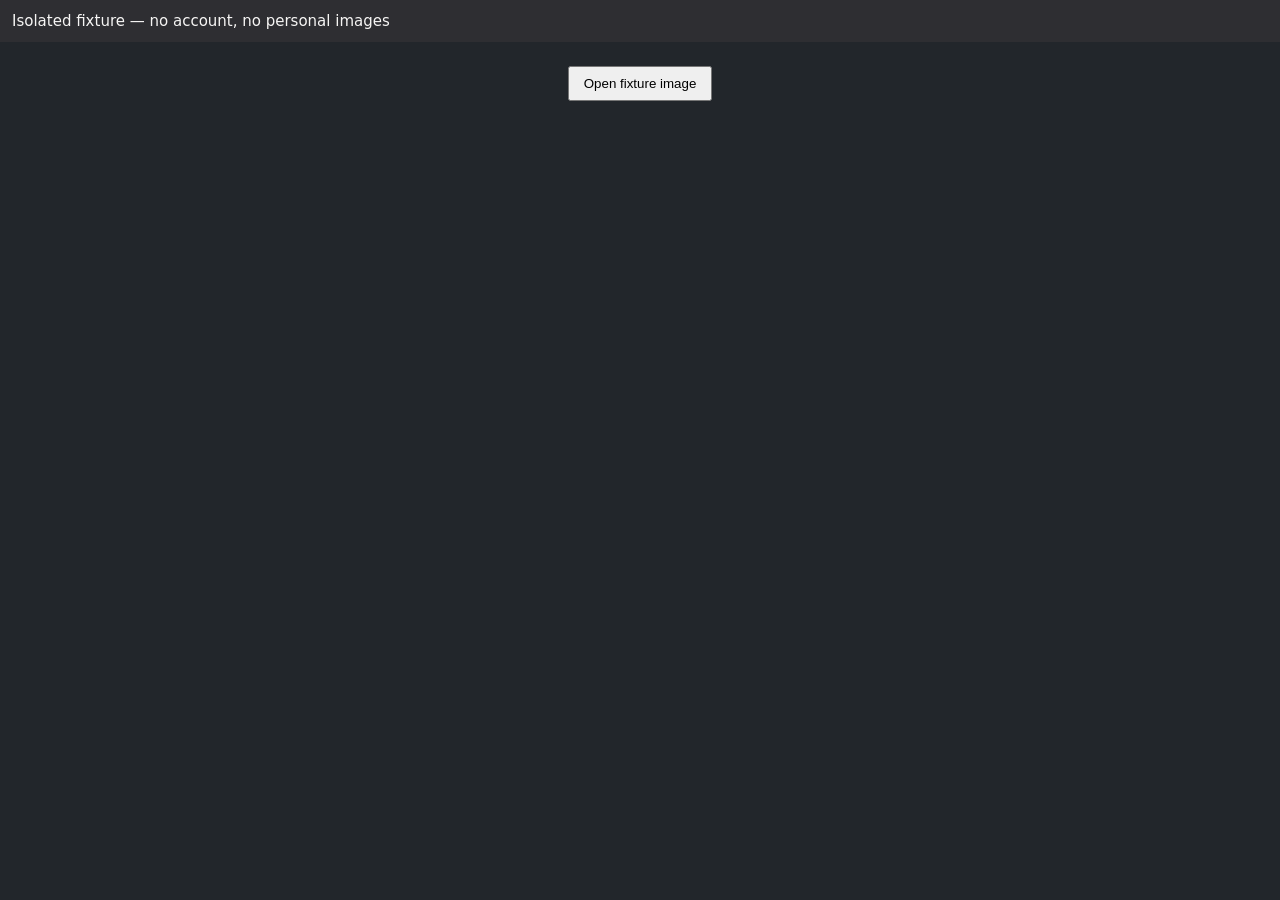
<file: scripts/viewer-extras-fixture.html>
<!doctype html>
<html lang="vi">
<meta charset="utf-8">
<meta name="viewport" content="width=device-width,initial-scale=1">
<title>Zalo Linux — isolated viewer test</title>
<style>
body{margin:0;background:#22262b;color:#f6f5f4;font:15px system-ui}#titleBar{padding:12px;background:#2e2e32}
main{display:grid;place-items:center;gap:16px;padding:24px}.zimg-el{width:640px;max-width:85vw;height:auto}
button{padding:8px 14px}.image-action{display:flex;gap:8px}#titleBar.locked~main{visibility:hidden}
</style>
<div id="titleBar">Isolated fixture — no account, no personal images</div>
<main><button id="open-viewer">Open fixture image</button><div id="viewer"></div></main>
<script>
window.fixtureErrors = [];
window.addEventListener('error', event => fixtureErrors.push(event.message));
window.addEventListener('unhandledrejection', event => fixtureErrors.push(String(event.reason)));
document.querySelector('#open-viewer').onclick = () => {
  const canvas = document.createElement('canvas'); canvas.width = 640; canvas.height = 400;
  const ctx = canvas.getContext('2d');
  ctx.fillStyle = '#daeaf0'; ctx.fillRect(0, 0, 640, 400);
  ctx.fillStyle = '#24516a'; ctx.fillRect(40, 40, 560, 180);
  ctx.fillStyle = '#ffffff'; ctx.font = '32px sans-serif'; ctx.fillText('Linux viewer test', 80, 145);
  ctx.fillStyle = '#ce7e36'; ctx.fillRect(60, 260, 140, 80);
  const img = document.createElement('img'); img.className = 'zimg-el'; img.alt = 'Synthetic test image'; img.src = canvas.toDataURL();
  const toolbar = document.createElement('div'); toolbar.className = 'media-viewer__footer__child image-action';
  toolbar.appendChild(document.createElement('action-group'));
  document.querySelector('#viewer').replaceChildren(img, toolbar);
};
</script>
<script src="../pc-dist/linux-extras/loader.js?v=20260913-1"></script>
</html>
</file>
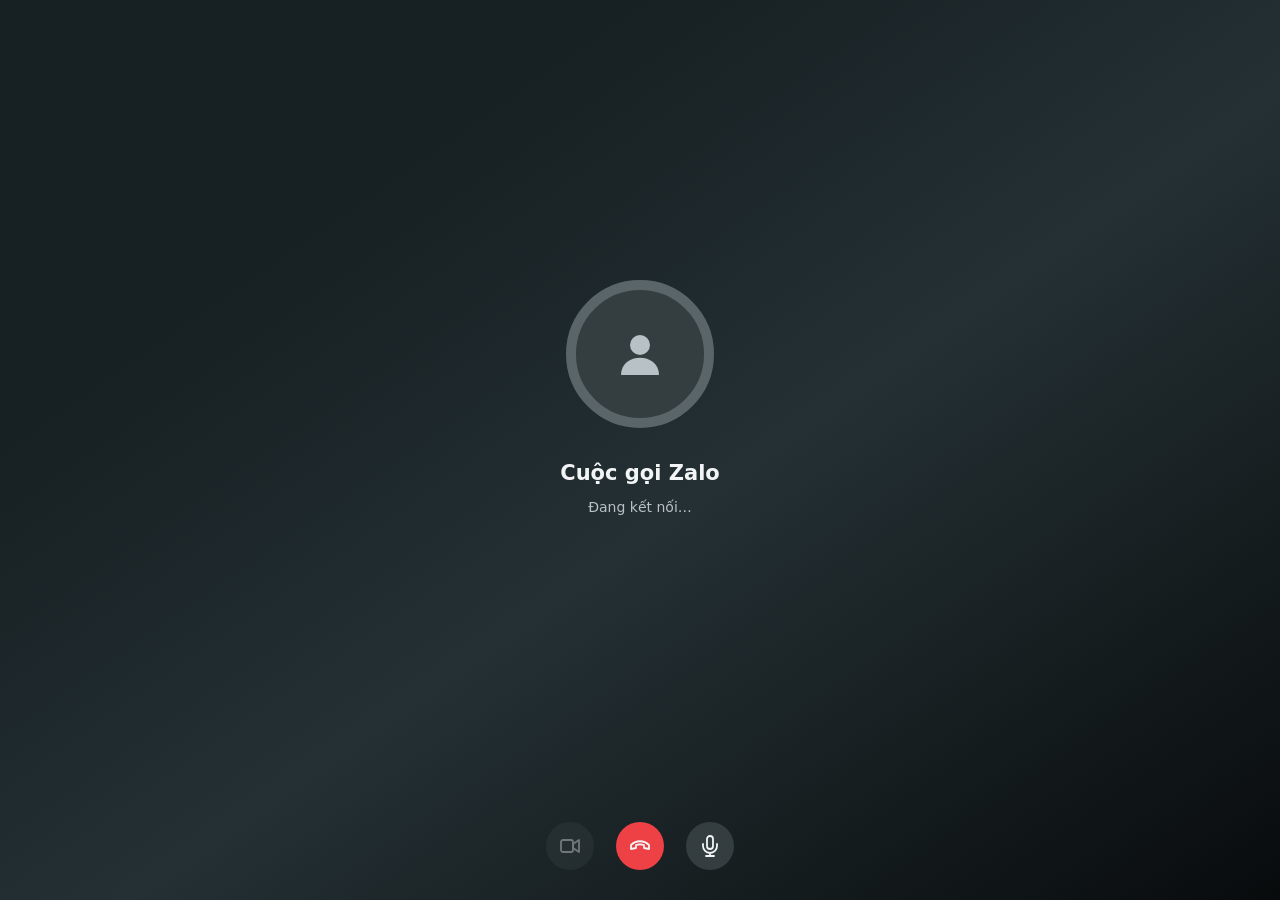
<file: native/android-zrtc/call-window.html>
<!doctype html>
<html lang="vi"><head><meta charset="utf-8">
<meta http-equiv="Content-Security-Policy" content="default-src 'none'; script-src 'self'; style-src 'self'; connect-src 'none'; img-src https:; media-src 'none'; object-src 'none'; base-uri 'none'">
<meta name="referrer" content="no-referrer">
<meta name="viewport" content="width=device-width,initial-scale=1">
<title>Zalo — Cuộc gọi</title><link rel="stylesheet" href="call-window.css"></head>
<body><main>
<section class="identity" aria-label="Cuộc gọi">
<div class="avatar" aria-hidden="true"><img id="avatar-image" hidden alt=""><svg id="avatar-fallback" viewBox="0 0 64 64"><circle cx="32" cy="23" r="10"/><path d="M13 53c0-23 38-23 38 0"/></svg></div>
<h1 id="name">Cuộc gọi Zalo</h1><p id="status" role="status">Đang kết nối…</p><time id="duration" hidden>00:00</time>
</section>
<canvas id="remote" hidden aria-label="Video từ người đang gọi"></canvas>
<aside id="preview" hidden aria-label="Camera của bạn"><canvas id="local" aria-label="Hình ảnh của bạn"></canvas><span>Bạn</span></aside>
<p id="error" hidden>Không thể tiếp tục cuộc gọi. Hãy kiểm tra kết nối mạng và thiết bị rồi thử lại.</p>
<nav aria-label="Điều khiển cuộc gọi">
<button id="camera" class="control" disabled aria-label="Tắt camera" title="Tắt camera" aria-pressed="false"><svg viewBox="0 0 24 24"><rect x="3" y="6" width="12" height="12" rx="2"/><path d="m15 10 6-4v12l-6-4z"/><path id="camera-slash" d="m3 3 18 18" hidden/></svg></button>
<button id="end" class="control end" aria-label="Kết thúc" title="Kết thúc"><svg viewBox="0 0 24 24"><path d="M3 15v-4c5-5 13-5 18 0v4l-5-1v-3a12 12 0 0 0-8 0v3z"/></svg></button>
<button id="answer" class="control answer" hidden aria-label="Trả lời" title="Trả lời"><svg id="answer-voice" viewBox="0 0 24 24"><path d="m5 3 4 4-2 3c2 3 4 5 7 6l3-2 4 4-3 3C10 20 4 14 3 6z"/></svg><svg id="answer-video" viewBox="0 0 24 24" hidden><rect x="3" y="6" width="12" height="12" rx="2"/><path d="m15 10 6-4v12l-6-4z"/></svg><span id="answer-text" hidden>Video</span></button>
<button id="mic" class="control" aria-label="Tắt mic" title="Tắt mic" aria-pressed="false"><svg viewBox="0 0 24 24"><rect x="9" y="2" width="6" height="13" rx="3"/><path d="M5 10v2a7 7 0 0 0 14 0v-2M12 19v3M8 22h8"/><path id="mic-slash" d="m3 3 18 18" hidden/></svg></button>
</nav></main><script type="module" src="call-window-renderer.mjs"></script></body></html>
</file>
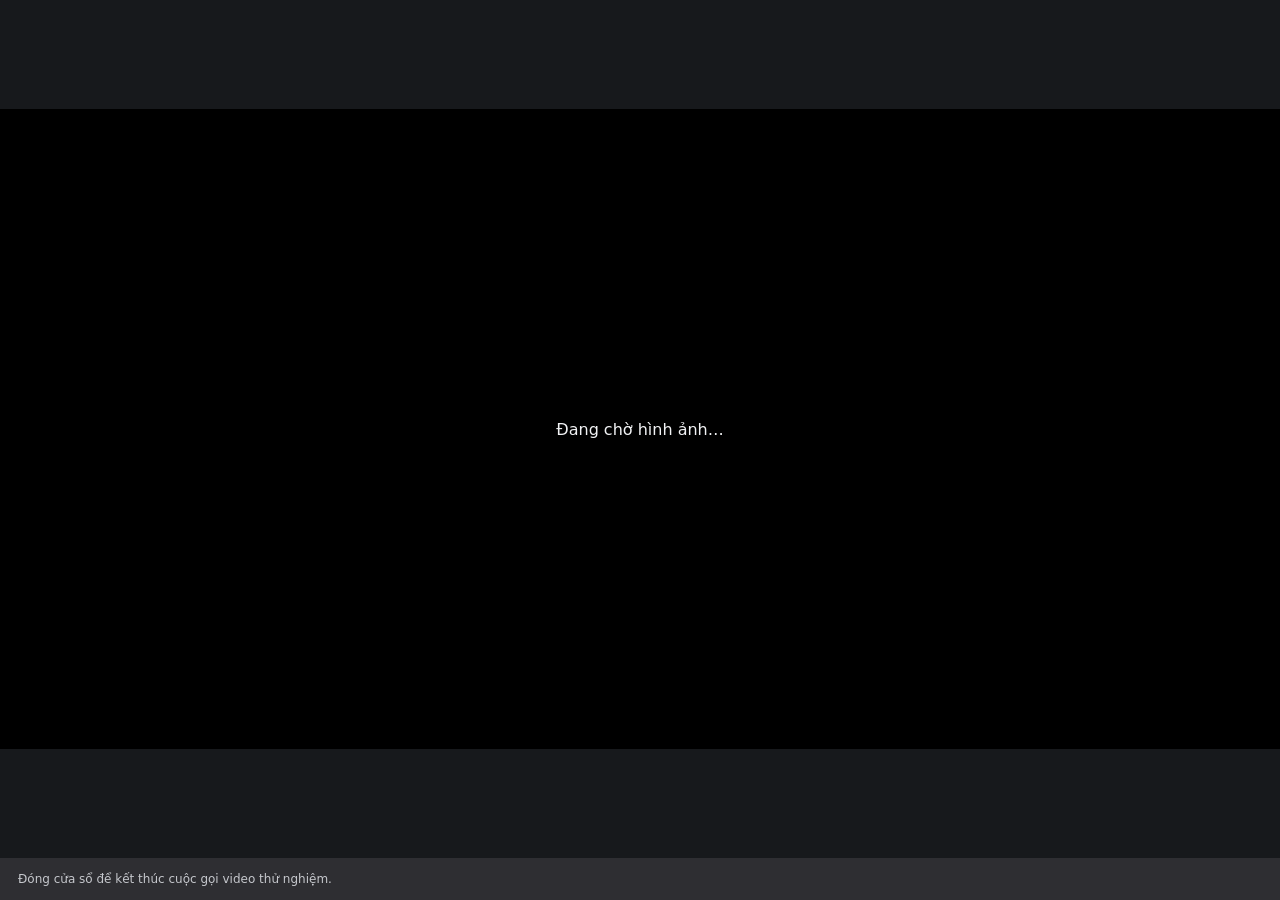
<file: native/android-zrtc/video-window.html>
<!doctype html>
<html lang="vi"><head><meta charset="utf-8">
<meta http-equiv="Content-Security-Policy" content="default-src 'none'; script-src 'self'; style-src 'self'; connect-src 'none'; img-src 'none'; media-src 'none'; object-src 'none'; base-uri 'none'">
<meta name="viewport" content="width=device-width,initial-scale=1">
<title>Zalo — Cuộc gọi video</title><link rel="stylesheet" href="video-window.css"></head>
<body><main><canvas aria-label="Video từ người đang gọi"></canvas>
<p id="status" role="status">Đang chờ hình ảnh…</p></main>
<footer>Đóng cửa sổ để kết thúc cuộc gọi video thử nghiệm.</footer>
<script type="module" src="video-window-renderer.mjs"></script></body></html>
</file>
<file: native/android-zrtc/call-window.css>
:root{color-scheme:dark;--base:#172023;--surface:#343e41;--text:#f2f4f5;--muted:#b8c1c5;--end:#ed4145;--answer:#00bd61;font-family:system-ui,"Noto Sans",sans-serif;color:var(--text);background:var(--base)}
*{box-sizing:border-box}[hidden]{display:none!important}body{margin:0}main{height:100vh;min-height:360px;display:flex;flex-direction:column;align-items:center;background:linear-gradient(145deg,#172023 25%,#243034 55%,#080b0c)}
.identity{flex:1;display:flex;flex-direction:column;align-items:center;justify-content:center;padding:28px 24px;text-align:center;width:100%}.avatar{width:148px;height:148px;border:10px solid #596568;border-radius:50%;display:grid;place-items:center;background:var(--surface);margin-bottom:32px;overflow:hidden}.avatar img{width:100%;height:100%;display:block;object-fit:cover}.avatar svg{width:64px;fill:var(--muted)}h1{font-size:21px;font-weight:600;line-height:1.3;margin:0 0 10px;max-width:100%;overflow-wrap:anywhere}p{font-size:14px;line-height:1.5;margin:0;color:var(--muted)}time{font-family:ui-monospace,monospace;font-size:14px;margin-top:8px;font-variant-numeric:tabular-nums}#error{max-width:350px;text-align:center;padding:0 24px 24px}
nav{display:flex;align-items:center;justify-content:center;gap:22px;padding:24px 24px 30px;width:100%}.control{width:48px;height:48px;border:0;border-radius:50%;display:grid;place-items:center;background:var(--surface);color:var(--text);cursor:pointer;transition:background .12s,transform .12s}.control svg{width:24px;height:24px;fill:none;stroke:currentColor;stroke-width:1.8;stroke-linecap:round;stroke-linejoin:round}.control:hover:not(:disabled){filter:brightness(1.18)}.control:active:not(:disabled){transform:scale(.94)}.control:focus-visible{outline:2px solid white;outline-offset:5px}.control:disabled{opacity:.4;cursor:default}.control[aria-pressed=true]{background:#f2f4f5;color:#172023}.end{background:var(--end)}.answer{background:var(--answer)}
@media(max-height:480px){.avatar{width:104px;height:104px;border-width:8px;margin-bottom:16px}.identity{padding:16px}nav{padding:12px 24px 20px}}
@media(prefers-reduced-motion:reduce){.control{transition:none}}
#remote{flex:1;min-height:0;width:100%;object-fit:contain;background:#080b0c}.with-video .identity{flex:0;padding:16px}.with-video .avatar{display:none}.with-video h1{font-size:17px;margin-bottom:4px}.with-video time{margin-top:4px}.with-video nav{padding:18px 24px}
main{position:relative}#preview{position:absolute;right:16px;bottom:98px;width:clamp(96px,28vw,160px);aspect-ratio:4/3;border:1px solid #596568;border-radius:6px;overflow:hidden;background:#172023;box-shadow:0 2px 12px #0006}#local{display:block;width:100%;height:100%;object-fit:contain;transform:scaleX(-1)}#preview span{position:absolute;bottom:5px;left:7px;font-size:11px;text-shadow:0 1px 3px #000}
.answer[data-video]{width:auto;min-width:48px;padding:0 18px;border-radius:24px;grid-auto-flow:column;gap:8px}.answer[data-video] span{font-size:14px;font-weight:600}
</file>
<file: native/android-zrtc/video-window.css>
:root{color-scheme:dark;font-family:system-ui,"Noto Sans",sans-serif;background:#24272b;color:#f1f2f4}
*{box-sizing:border-box}body{margin:0;height:100vh;display:flex;flex-direction:column}
main{position:relative;flex:1;min-height:0;display:flex;align-items:center;justify-content:center;background:#17191c}
canvas{display:block;width:100%;height:100%;object-fit:contain}#status{position:absolute;margin:24px;text-align:center;font-size:16px}
footer{background:#2e2e32;color:#c5c7cc;padding:12px 18px;font-size:12px;line-height:1.5}
</file>
